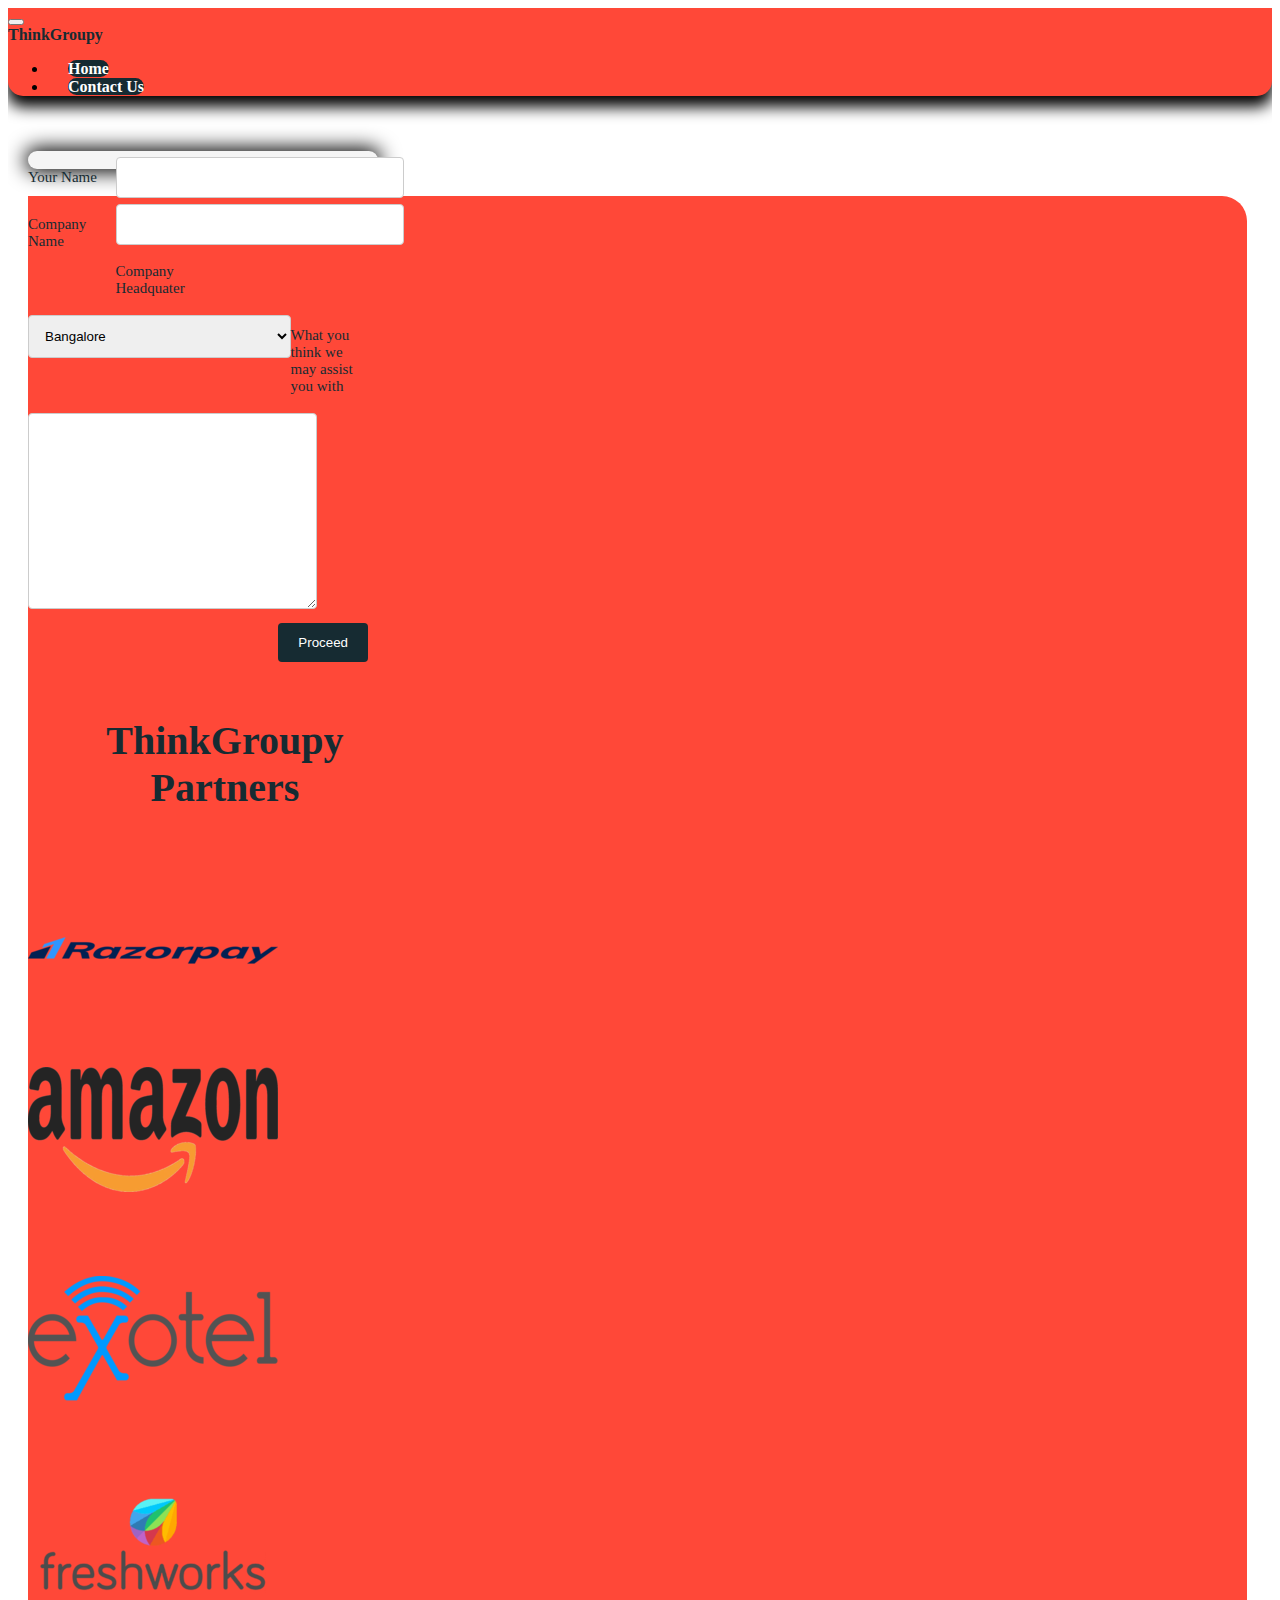
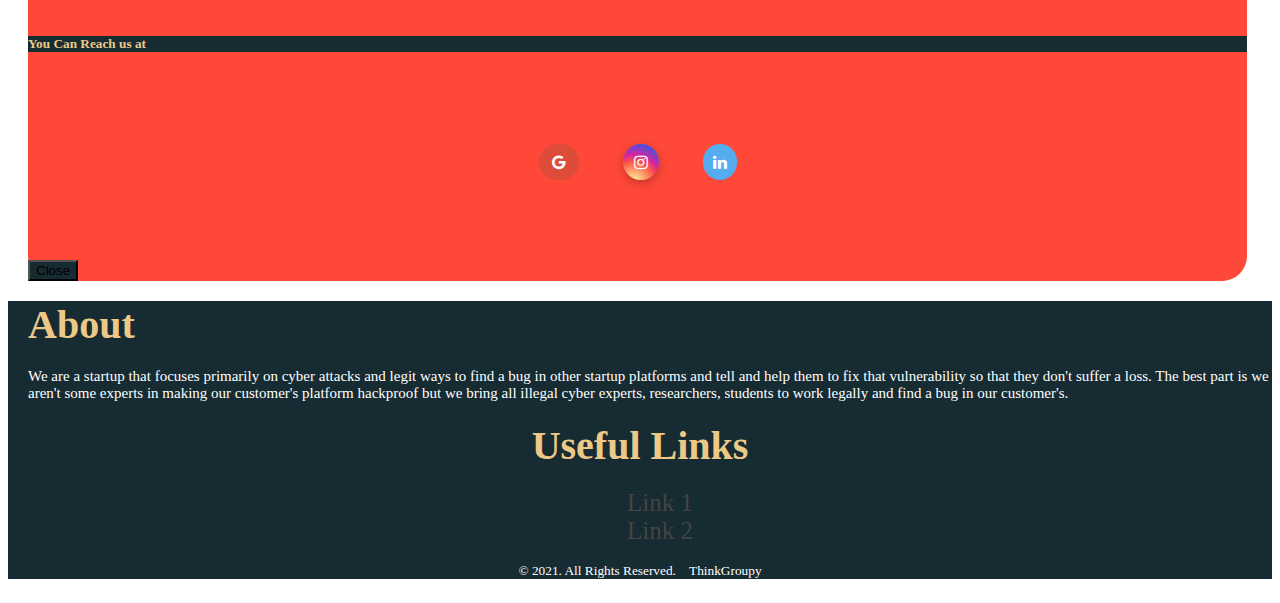
<file: index.html>
<!DOCTYPE html>
<html style="overflow-x: hidden;"lang="en">
<head>
    <meta charset="UTF-8">
    <meta http-equiv="X-UA-Compatible" content="IE=edge">
    <meta name="viewport" content="width=device-width, initial-scale=1.0">
    <title>ThinkGroupy</title>
    <link rel="icon" href="icon.jpg" type="image/gif" sizes="16x16">
    <link href="internship.css" rel="stylesheet">
    <script src="https://ajax.googleapis.com/ajax/libs/jquery/3.5.1/jquery.min.js"></script>
    <script src="https://cdnjs.cloudflare.com/ajax/libs/popper.js/1.16.0/umd/popper.min.js"></script>
    <script src="https://maxcdn.bootstrapcdn.com/bootstrap/4.5.2/js/bootstrap.min.js"></script>
    <link href="https://cdn.jsdelivr.net/npm/bootstrap@5.0.1/dist/css/bootstrap.min.css" rel="stylesheet" integrity="sha384-+0n0xVW2eSR5OomGNYDnhzAbDsOXxcvSN1TPprVMTNDbiYZCxYbOOl7+AMvyTG2x" crossorigin="anonymous">
   
    <link rel="stylesheet" href="https://cdnjs.cloudflare.com/ajax/libs/font-awesome/4.7.0/css/font-awesome.min.css">
</head>
<body style="overflow-x: hidden;">
  
  
<nav style="background-color: #FF4838; border-bottom-left-radius: 15px;border-bottom-right-radius: 15px; box-shadow:0px 10px 15px 1px;" class="navbar navbar-expand-lg navbar-light ">
  <div class="container-fluid">
    <button class="navbar-toggler" type="button" data-bs-toggle="collapse" data-bs-target="#navbarTogglerDemo01" aria-controls="navbarTogglerDemo01" aria-expanded="false" aria-label="Toggle navigation">
      <span class="navbar-toggler-icon"></span>
    </button>
    <div class="collapse navbar-collapse" id="navbarTogglerDemo01">
      <a style="color: #162B32; font-weight: 700;" class="navbar-brand" href="#">ThinkGroupy</a>
      <ul class="navbar-nav me-auto mb-2 mb-lg-0">
        <li class="nav-item">
          <a class="nav-link " aria-current="page" id="home" href="#">Home</a>
        </li>
        <li class="nav-item">
          <a  type="button" class="nav-link"  data-toggle="modal" id="contact" data-target="#exampleModalCenter">Contact Us</a>
        </li>
      </ul>
    </div>
  </div>
</nav>
<div style="background-color:#FF4838; border-top-left-radius: 25px; border-bottom-left-radius: 25px;border-top-right-radius: 25px; border-bottom-right-radius: 25px; margin-left: 20px; margin-right: 25px; margin-top: 100px;">
<div style="padding: 0%;"class="container">
  <div style="height:max-content; background-color: #FF4838;" class="row">
    <div style="border-radius:25px;position:relative; top:-45px; box-shadow: 0px 0px 20px 3px; background-color:whitesmoke; "  class="col">
      <form action="/action_page.php">
        <div class="row">
          <div class="col-25">
            <label for="fname">Your Name</label>
          </div>
          <div class="col-75">
            <input type="text" id="fname" name="firstname">
          </div>
        </div>
        <div class="row">
          <div class="col-25">
            <label for="lname">Company Name</label>
          </div>
          <div class="col-75">
            <input type="text" id="lname" name="lastname" >
          </div>
        </div>
        <div class="row">
          <div class="col-25">
            <label for="country">Company Headquater</label>
          </div>
          <div class="col-75">
            <select id="country" name="country">
                
              <option value="Bangalore">Bangalore</option>
              <option value="Pune">Pune</option>
              <option value="Hyderabad">Hyderabad</option>
            </select>
          </div>
        </div>
        <div class="row">
          <div class="col-25">
            <label for="subject">What you think we may assist you with</label>
          </div>
          <div class="col-75">
            <textarea id="subject" name="subject" style="height: 170px"></textarea>
          </div>
        </div><br>
        <div class="row">
          <input style="background-color: #162B32; " type="submit" value="Proceed">
        </div>
      </form>
    </div>
    <div style="background-color: #FF4838; " class="col"><br>
      <h1 class="fade-in-text" style=" text-align:center;color:#162B32;" >ThinkGroupy Partners</h1>
        <div class="row">
          <div class="col"><img class="img" style="margin-top: 50px;" src="razorpay.png"></div>
          <div class="col"><img class="img" style="margin-top: 50px;" src="amazon.png"></div>
          <div class="w-100"></div>
          <div class="col"><img class="img" style="margin-top: 80px;" src="exotel.png"></div>
          <div class="col"> <img class="img" style="margin-top: 80px;" src="freshwork.png"></div>
        </div>
  </div>
  </div>
  </div>
  <div class="modal fade" id="exampleModalCenter" tabindex="-1" role="dialog" aria-labelledby="exampleModalCenterTitle" aria-hidden="true">
    <div class="modal-dialog modal-dialog-centered" role="document">
      <div class="modal-content">
        <div style="background-color: #162B32;" class="modal-header">
          <h5 style="color:rgb(236, 201, 135) ;"class="modal-title" id="exampleModalLongTitle">You Can Reach us at</h5>
        </div>
        <div class="modal-body">
            <div   class="card card-body">
                <div style="text-align: center; padding-bottom:50px; padding-top:50px; margin:10px;">
                <a style="text-decoration: none;" id="logo-google" href="#" class="fa fa-google"></a>
                <a style="text-decoration: none;" id="logo-insta" href="#" class="fa fa-instagram"></a>
                <a style="text-decoration: none;" id="logo-linkedin" href="#" class="fa fa-linkedin"></a>
                </div>
                </div>
        </div>
        <div class="modal-footer">
          <button style="background-color: #162B32;" type="button" class="btn btn-secondary" data-dismiss="modal">Close</button>
        </div>
      </div>
    </div>
  </div>
  </div>
  <div style="background-color: #162B32;" class="mt-5 pt-5 pb-5 footer">
      <div class="row">
        <div style="text-align: left;" class="col">
          <h4 style="font-size: 40px;margin: 20px; color: rgb(236, 201, 135);" class="mt-lg-0 mt-sm-4">About</h4>
          <p style="font-size: 15px; color: white; margin-left: 20px;" > We are a startup that focuses primarily on cyber attacks and legit ways to find a bug in other startup platforms and tell and help them to fix that vulnerability so that they don't suffer a loss. The best part is we aren't some experts in making our customer's platform hackproof but we bring all illegal cyber experts, researchers, students to work legally and find a bug in our customer's. </p>
        </div>
        <div style=" text-align: center;" class="col" >
          <h4 style="font-size: 40px;margin: 20px; color: rgb(236, 201, 135);"  class="mt-lg-0 mt-sm-3"> Useful Links</h4>
            <ul style="list-style-type:none;"class="m-0 p-0">
              <li> <a style="text-decoration: none; font-size:25px;" href="#">Link 1</a></li>
              <li> <a style="text-decoration: none; font-size:25px;" href="#">Link 2</a></li>
            </ul> 
        </div>
      </div>
      <div class="row">
        <div>
          <p style="text-align: center;"><small style="color: white; text-align: center;">© 2021. All Rights Reserved. &nbsp;&nbsp; ThinkGroupy</small></p>
        </div>
      </div>
    </div>    
      <script src="https://cdn.jsdelivr.net/npm/bootstrap@5.0.1/dist/js/bootstrap.bundle.min.js" integrity="sha384-gtEjrD/SeCtmISkJkNUaaKMoLD0//ElJ19smozuHV6z3Iehds+3Ulb9Bn9Plx0x4" crossorigin="anonymous"></script>
</body>
</html>
</file>
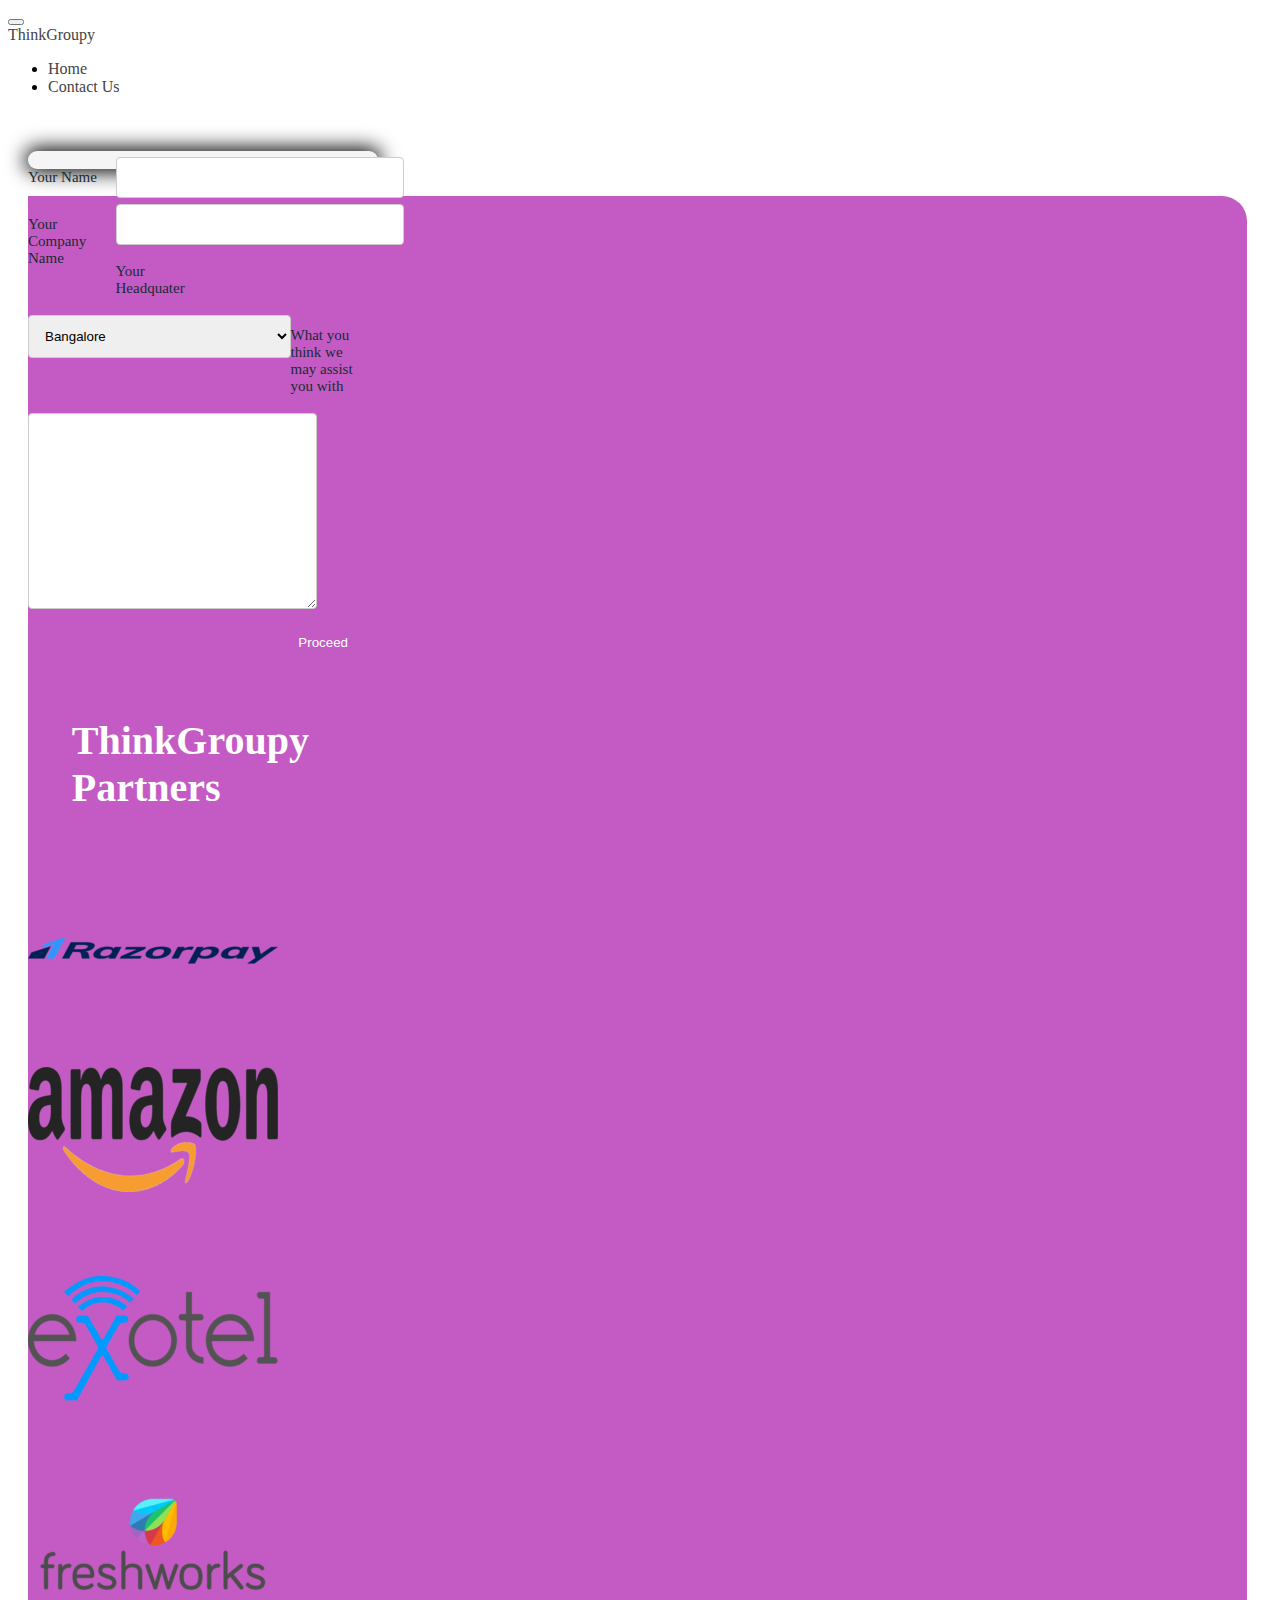
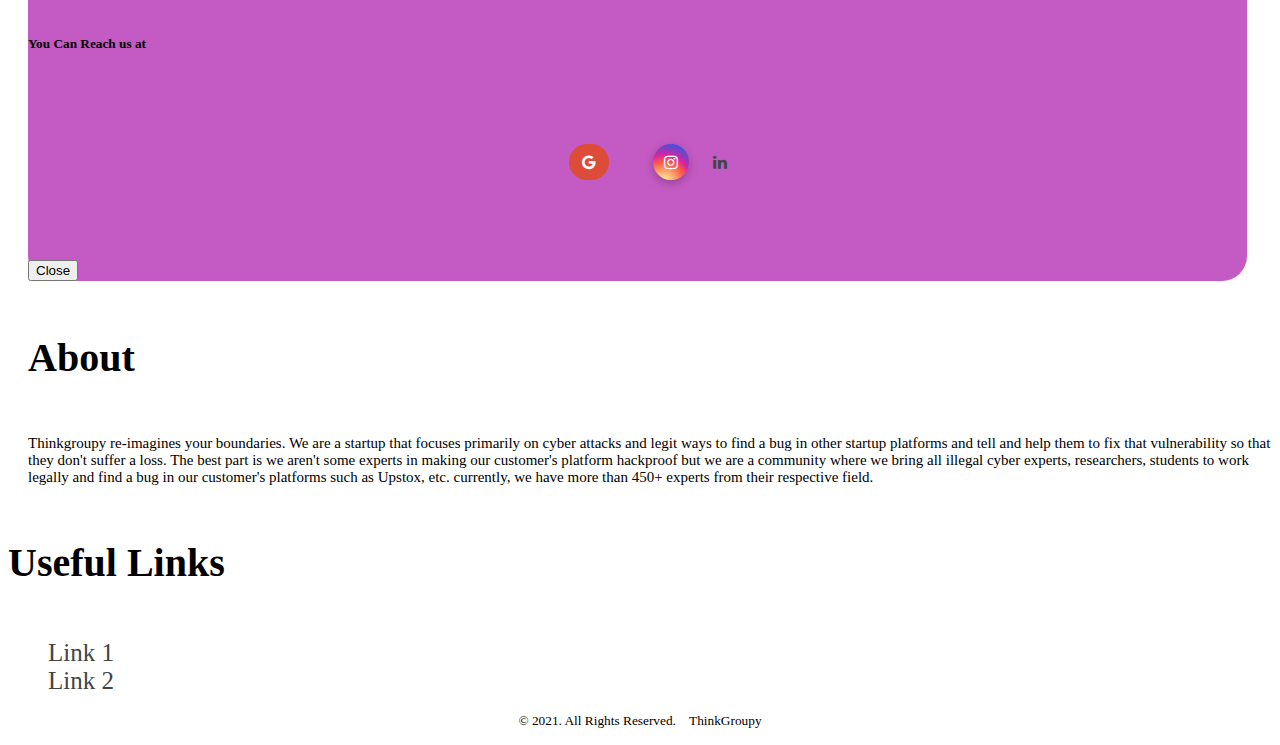
<file: internship.html>
<!DOCTYPE html>
<html lang="en">
<head>
    <meta charset="UTF-8">
    <meta http-equiv="X-UA-Compatible" content="IE=edge">
    <meta name="viewport" content="width=device-width, initial-scale=1.0">
    <title>ThinkGroupy</title>
    <link rel="icon" href="icon.jpg" type="image/gif" sizes="16x16">
    <link href="internship.css" rel="stylesheet">
    <script src="https://ajax.googleapis.com/ajax/libs/jquery/3.5.1/jquery.min.js"></script>
    <script src="https://cdnjs.cloudflare.com/ajax/libs/popper.js/1.16.0/umd/popper.min.js"></script>
    <script src="https://maxcdn.bootstrapcdn.com/bootstrap/4.5.2/js/bootstrap.min.js"></script>
    <link href="https://cdn.jsdelivr.net/npm/bootstrap@5.0.1/dist/css/bootstrap.min.css" rel="stylesheet" integrity="sha384-+0n0xVW2eSR5OomGNYDnhzAbDsOXxcvSN1TPprVMTNDbiYZCxYbOOl7+AMvyTG2x" crossorigin="anonymous">
   
    <link rel="stylesheet" href="https://cdnjs.cloudflare.com/ajax/libs/font-awesome/4.7.0/css/font-awesome.min.css">
</head>
<body>
  
  
<nav class="navbar navbar-expand-lg navbar-light bg-light">
  <div class="container-fluid">
    <button class="navbar-toggler" type="button" data-bs-toggle="collapse" data-bs-target="#navbarTogglerDemo01" aria-controls="navbarTogglerDemo01" aria-expanded="false" aria-label="Toggle navigation">
      <span class="navbar-toggler-icon"></span>
    </button>
    <div class="collapse navbar-collapse" id="navbarTogglerDemo01">
      <a class="navbar-brand" href="#">ThinkGroupy</a>
      <ul class="navbar-nav me-auto mb-2 mb-lg-0">
        <li class="nav-item">
          <a class="nav-link active" aria-current="page" href="#">Home</a>
        </li>
      
        <li class="nav-item">
          <a type="button" class="nav-link"  data-toggle="modal" data-target="#exampleModalCenter">Contact Us</a>
        </li>
      </ul>
    </div>
  </div>
</nav>
<div style="background-color:rgb(196, 91, 196);; border-top-left-radius: 25px; border-bottom-left-radius: 25px;border-top-right-radius: 25px; border-bottom-right-radius: 25px; margin-left: 20px; margin-right: 25px; margin-top: 100px;">
<div style="padding: 0%;"class="container">
  <div style="height:max-content; background-color: rgb(196, 91, 196);" class="row">
    <div style="border-radius:25px;position:relative; top:-45px; box-shadow: 0px 0px 20px 3px; background-color:whitesmoke; "  class="col">
      <form action="/action_page.php">
        <div class="row">
          <div class="col-25">
            <label for="fname">Your Name</label>
          </div>
          <div class="col-75">
            <input type="text" id="fname" name="firstname">
          </div>
        </div>
        <div class="row">
          <div class="col-25">
            <label for="lname">Your Company Name</label>
          </div>
          <div class="col-75">
            <input type="text" id="lname" name="lastname" >
          </div>
        </div>
        <div class="row">
          <div class="col-25">
            <label for="country">Your Headquater</label>
          </div>
          <div class="col-75">
            <select id="country" name="country">
                
              <option value="Bangalore">Bangalore</option>
              <option value="Pune">Pune</option>
              <option value="Hyderabad">Hyderabad</option>
            </select>
          </div>
        </div>
        <div class="row">
          <div class="col-25">
            <label for="subject">What you think we may assist you with</label>
          </div>
          <div class="col-75">
            <textarea id="subject" name="subject" style="height: 170px"></textarea>
          </div>
        </div><br>
        <div class="row">
          <input style="background-color: rgb(196, 91, 196); " type="submit" value="Proceed">
        </div>
      </form>
    </div>
    <div style="background-color: rgb(196, 91, 196); " class="col"><br>
      <h1 class="fade-in-text" style=" color:white;" >ThinkGroupy Partners</h1>

 
        <div class="row">
          <div class="col"><img class="img" style="margin-top: 50px;" src="razorpay.png"></div>
          <div class="col"><img class="img" style="margin-top: 50px;" src="amazon.png"></div>
          <div class="w-100"></div>
          <div class="col"><img class="img" style="margin-top: 80px;" src="exotel.png"></div>
          <div class="col"> <img class="img" style="margin-top: 80px;" src="freshwork.png"></div>
        </div>
  </div>
  </div>
  </div>
  <div class="modal fade" id="exampleModalCenter" tabindex="-1" role="dialog" aria-labelledby="exampleModalCenterTitle" aria-hidden="true">
    <div class="modal-dialog modal-dialog-centered" role="document">
      <div class="modal-content">
        <div class="modal-header">
          <h5 class="modal-title" id="exampleModalLongTitle">You Can Reach us at</h5>
        </div>
        <div class="modal-body">
            <div   class="card card-body">
                <div style="text-align: center; padding-bottom:50px; padding-top:50px; margin:10px;">
                <a style="text-decoration: none;" id="logo-google" href="#" class="fa fa-google"></a>
                <a style="text-decoration: none;" id="logo-insta" href="#" class="fa fa-instagram"></a>
                <a style="text-decoration: none;" id="logo-twitter" href="#" class="fa fa-linkedin"></a>
                </div>
                </div>
        </div>
        <div class="modal-footer">
          <button type="button" class="btn btn-secondary" data-dismiss="modal">Close</button>
        </div>
      </div>
    </div>
  </div>
  </div>
  <div class="mt-5 pt-5 pb-5 footer">
    <div >
      <div class="row">
        <div class="col-lg-5 col-xs-12 about-company">
          <h4 style="font-size: 40px;margin-left: 20px;" class="mt-lg-0 mt-sm-4">About</h4>
          <p style="font-size: 15px; color: black; margin-left: 20px;" >Thinkgroupy re-imagines your boundaries. We are a startup that focuses primarily on cyber attacks and legit ways to find a bug in other startup platforms and tell and help them to fix that vulnerability so that they don't suffer a loss. The best part is we aren't some experts in making our customer's platform hackproof but we are a community where we bring all illegal cyber experts, researchers, students to work legally and find a bug in our customer's platforms such as Upstox, etc. currently, we have more than 450+ experts from their respective field.</p>
          
        </div>
        <div class="col-lg-3 col-xs-12 links">
         
            
        </div>
        <div class="col-lg-4 col-xs-12 location">
          <h4 style="font-size: 40px;"  class="mt-lg-0 mt-sm-3"> Useful Links</h4>
            <ul style="list-style-type:none;"class="m-0 p-0">
              <li> <a style="text-decoration: none; font-size:25px;" href="#">Link 1</a></li>
              <li> <a style="text-decoration: none; font-size:25px;" href="#">Link 2</a></li>
            </ul>
        </div>
      </div>
      <div class="row mt-5">
        <div style="color: black;">
          <p style="text-align: center;"><small style="color: black; text-align: center;">© 2021. All Rights Reserved. &nbsp;&nbsp; ThinkGroupy</small></p>
        </div>
      </div>
    </div>
    </div>
          
      <script src="https://cdn.jsdelivr.net/npm/bootstrap@5.0.1/dist/js/bootstrap.bundle.min.js" integrity="sha384-gtEjrD/SeCtmISkJkNUaaKMoLD0//ElJ19smozuHV6z3Iehds+3Ulb9Bn9Plx0x4" crossorigin="anonymous"></script>
</body>
</html>
</file>
<file: internship.css>
a{
    text-decoration:none;
    color:#444444;
  }

input[type=text], select, textarea {
    width: 100%;
    padding: 12px;
    border: 1px solid #ccc;
    border-radius: 4px;
    resize: vertical;
  }
  
  label {
    padding: 12px 12px 12px 0;
    display: inline-block;
    color: #162B32;
  }
  
  input[type=submit] {
    background-color: rgba(49, 14, 78, 0.9);
    color: white;
    padding: 12px 20px;
    border: none;
    border-radius: 4px;
    cursor: pointer;
    float: right;
    margin:10px;
    width: max-content;
  }
  
  input[type=submit]:hover {
    background-color: #7021d6;
  }
  
  .container {
    border-radius: 5px;
    background-color: #f2f2f2;
    padding: 20px;
    width: 350px;
  }
  
  .col-25 {
      font-size: 15px;
    text-align: left;
    float: left;
    width: 25%;
    margin-top: 6px;
  }
  
  .col-75 {
      font-size: 15px;
    float: left;
    width: 75%;
    margin-top: 6px;
  }
  @media screen and (max-width: 768px) {
    .col-25, .col-75, input[type=submit] {
      width: 100%;
      margin-top: 0;
    }

    input[type=submit]{
        background-color: rgba(49, 14, 78, 0.9);
        color: white;
        padding: 12px 20px;
        border: none;
        border-radius: 4px;
        cursor: pointer;
        float: right;
        margin:10px;
        width: max-content;

    }
  }
  #logo-google{
    margin: 20px;
    padding: 10px 13px 10px 13px; 
    background-color:#dd4b39;
    color: white;
    border-radius: 80px;
    text-decoration: none;
  }
  #logo-linkedin{
    margin: 20px;
    padding: 10px 10px 10px 10px; 
    background-color: #55ACEE;
    color: white;
    border-radius: 80px;
    text-decoration: none;
  }
  #logo-insta{
    margin: 20px;
    padding: 10px 11px 10px 11px; 
    background: #d6249f;
    background: radial-gradient(circle at 30% 107%, #fdf497 0%, #fdf497 5%, #fd5949 45%,#d6249f 60%,#285AEB 90%);
    box-shadow: 0px 3px 10px rgba(0,0,0,.25);
    color: white;
    border-radius: 80px;
    text-decoration: none;
  }


  .fade-in-text {
    font-size: 40px;
    margin-left: 12.5%;
    -webkit-animation-duration: 5s;
    -webkit-animation-name: slidein;
  }
  @-webkit-keyframes slidein {
    from {
        margin-left: -10%;
        width: 100%;
    }

    to {
        margin-left: 12.5%;
        width: 100%;
    }
}
.fade-in-details {
    margin-left: 5%;
    -webkit-animation-duration: 3s;
    -webkit-animation-name: slidein1;
  }
  @-webkit-keyframes slidein1 {
    from {
        margin-left: -10%;
        width: 100%;
    }

    to {
        margin-left: 5%;
        width: 100%;
    }
}
body{
  display:block;
  -webkit-animation-duration: 2s;
  -webkit-animation-name: display;
}
@-webkit-keyframes display {
  from {
     opacity: 0%;
  }

  to {
      opacity: 100%;
  }
}
@media screen and (max-width: 1024px) {
.img{
  margin-left: 10%;
}
  }
  #home{
    font-weight: 700;
    color: white; background-color: #162B32; margin-left: 20px;border-radius: 12px; margin-top: 5px;
  }
  #contact{
    font-weight: 700;
    color: white;background-color: #162B32;margin-left: 20px;border-radius: 12px;margin-top: 5px;
  }
#home:hover{
  background-color: #FF4838;
  color: #162B32
}
#contact:hover{
  background-color: #FF4838;
  color: #162B32
}
</file>
